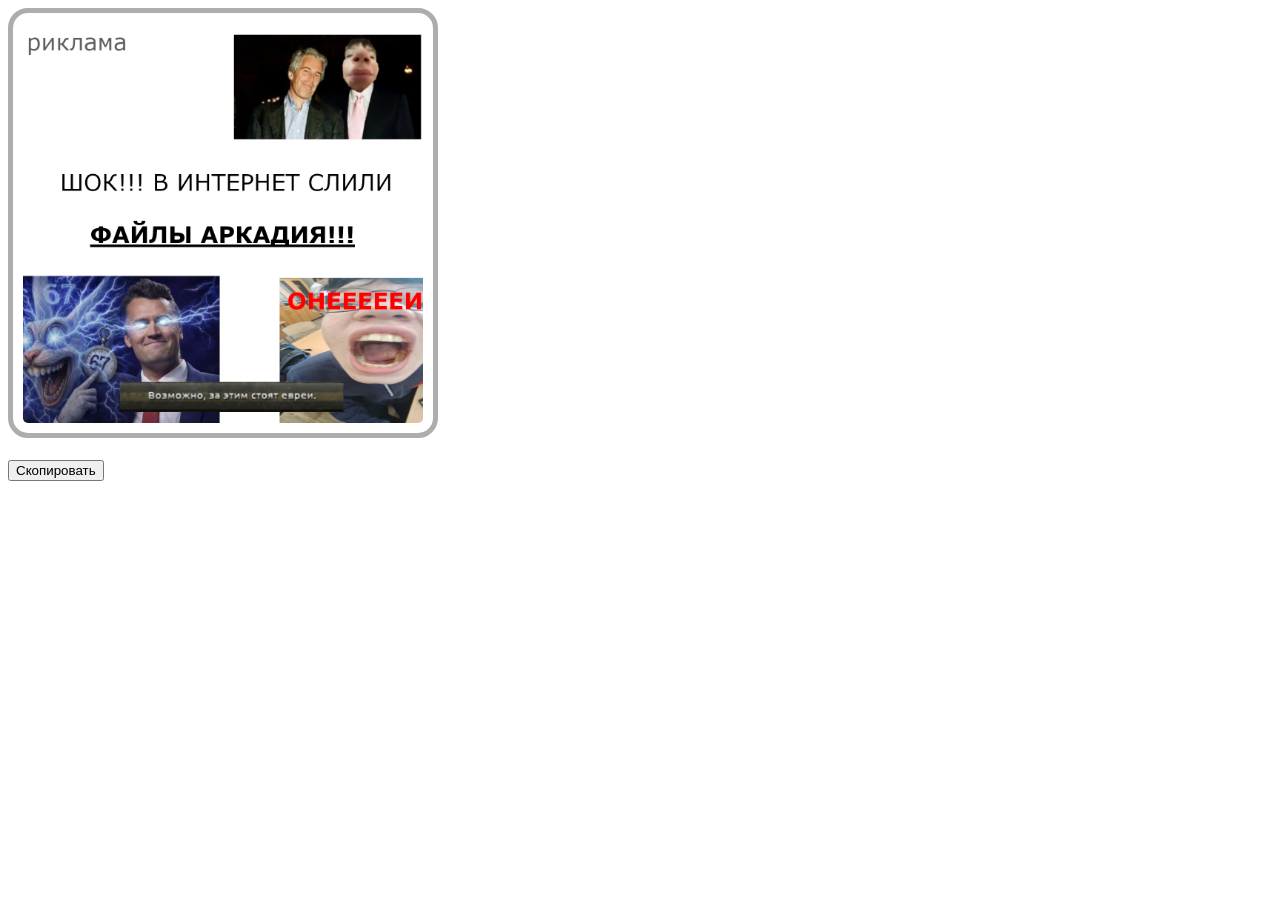
<file: adv/index.html>
<!DOCTYPE html>
<html lang="en">
<head>
    <meta charset="UTF-8">
    <title>Вставка с рекламой</title>
    <script>
        async function copyText() {
            await navigator.clipboard.writeText('<div>\n' +
                '    <a href="https://lexa-sosun.github.io/arkadiy">\n' +
                '        <img src="https://lexa-sosun.github.io/arkadiy/adv/adv.png" alt=""\n' +
                '             style="width: 400px; height: 400px; border-radius: 20px; border: 5px solid #adadad; margin: 10px;">\n' +
                '    </a>\n' +
                '</div>    ');
        }
    </script>
</head>
<body>
<div>
    <a href="https://lexa-sosun.github.io/arkadiy">
        <img src="https://lexa-sosun.github.io/arkadiy/adv/adv.png" alt=""
             style="width: 400px; height: 400px; border-radius: 20px; border: 5px solid #adadad; padding: 10px;">
    </a>
</div>
<br>
<button onclick="copyText()">Скопировать</button>
</body>
</html>
</file>
